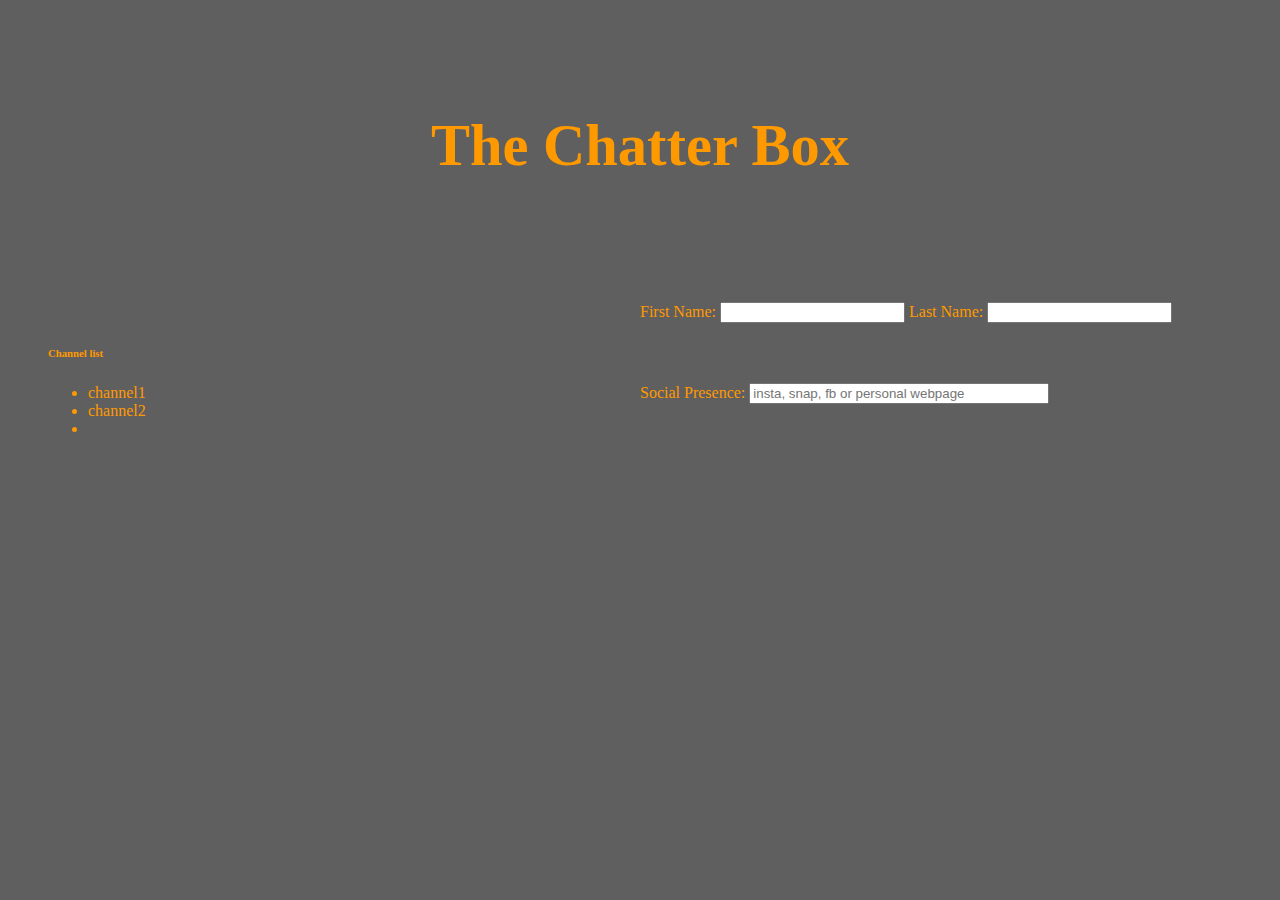
<file: index.html>
<!DOCTYPE html>
<html>
    <head>
      <meta name="viewport" content="width=device-width, initial-scale=1">
        <title>The Chatter Box</title>
        <link rel="stylesheet"
href="https://stackpath.bootstrapcdn.com/bootstrap/4.1.1/css/bootstrap.min.css"
integrity="sha384-WskhaSGFgHYWDcbwN70/dfYBj47jz9qbsMId/iRN3ewGhXQFZCSftd1LZCfmhktB"
crossorigin="anonymous">
  <link rel="stylesheet" href="style.css">
      </head>
          <body>
            <div class="heading">
              <h3>The Chatter Box</h3>
            </div>

            <div class="hor">
              <div class="lvert" id="channel">
                <div class="blck" id="chanl">
                  <h6> Channel list </h6>
                    <ul class="list-unstyled">
                      <li>channel1</li>
                      <li>channel2<li>
                    </ul>
                </div>
              </div>
              <div class="hvert" id="Persona">
                <div class="blck" id="demog">
                  First Name: <input type="text" name="f_nm">
                  Last Name: <input type="text" name="l_nm">
                </div>
                <div class="blck" id="weblnk">
                  Social Presence: <input type="text" name="w_lnk" placeholder="insta, snap, fb or personal webpage" style="width: 300px;">
                </div>
            <!--    <div class="blck" id="bckgpref">
                  <div class="image-radio">
                      <input name="Deco" style="display:none" type="radio"/>
                      <img src="Deco.jpg">
                  </div>
                  <div class="image-radio">
                      <input name="Friendship" style="display:none" type="radio"/>
                      <img src="Friendhsip.jpg">
                  </div>
                  <div class="image-radio">
                      <input name="MAGA" style="display:none" type="radio"/>
                      <img src="MAGA.jpg">
                  </div>
                  <div class="image-radio">
                      <input name="SplFrnd" style="display:none" type="radio"/>
                      <img src="SplFrnd.jpg">
                  </div>
                  <div class="image-radio">
                      <input name="GHabits" style="display:none" type="radio"/>
                      <img src="GHabits.jpg">
                  </div>
                  <div class="image-radio">
                      <input name="Pride" style="display:none" type="radio"/>
                      <img src="Pride.jpg">
                  </div>
                </div> -->
              </div>
            </div>
          </body>
      </html>
</file>
<file: style.css>
* {
    box-sizing: border-box;
}

body {
  font-family: "Palatino Linotype", "Book Antiqua", Palatino, serif;
  padding: 20px;
  background: #5F5F5F;
  color: #ff9900;
}

.heading {
  padding: 25px;
  font-size: 50px;
  text-align: center;
}

.lvert {
  float: left;
  width: 50%;
}

.rvert {
  float: left;
  width: 50%;
  padding-left: 20px;
}

.blck {
  padding: 20px;
  margin-top: 20px;
}

.hor:after {
    content: "";
    display: table;
    clear: both;
}

.image-radio {
  display: flex;
  flex-direction: row;
  justify-content: center;
  align-items: stretch;
  border-radius: 50px;
  width: 20%;
  height: 15%;
  /*display: inline-block; */
}

.img {
  border-radius: 50px;
  display: flex;
}

.img img {
  width: 20%;
  height: 15%;
  border-radius: 50px;
}

@media screen and (max-width: 800px) {
    .lvert, .rvert {
        width: 100%;
        padding: 0;
    }
}
</file>
